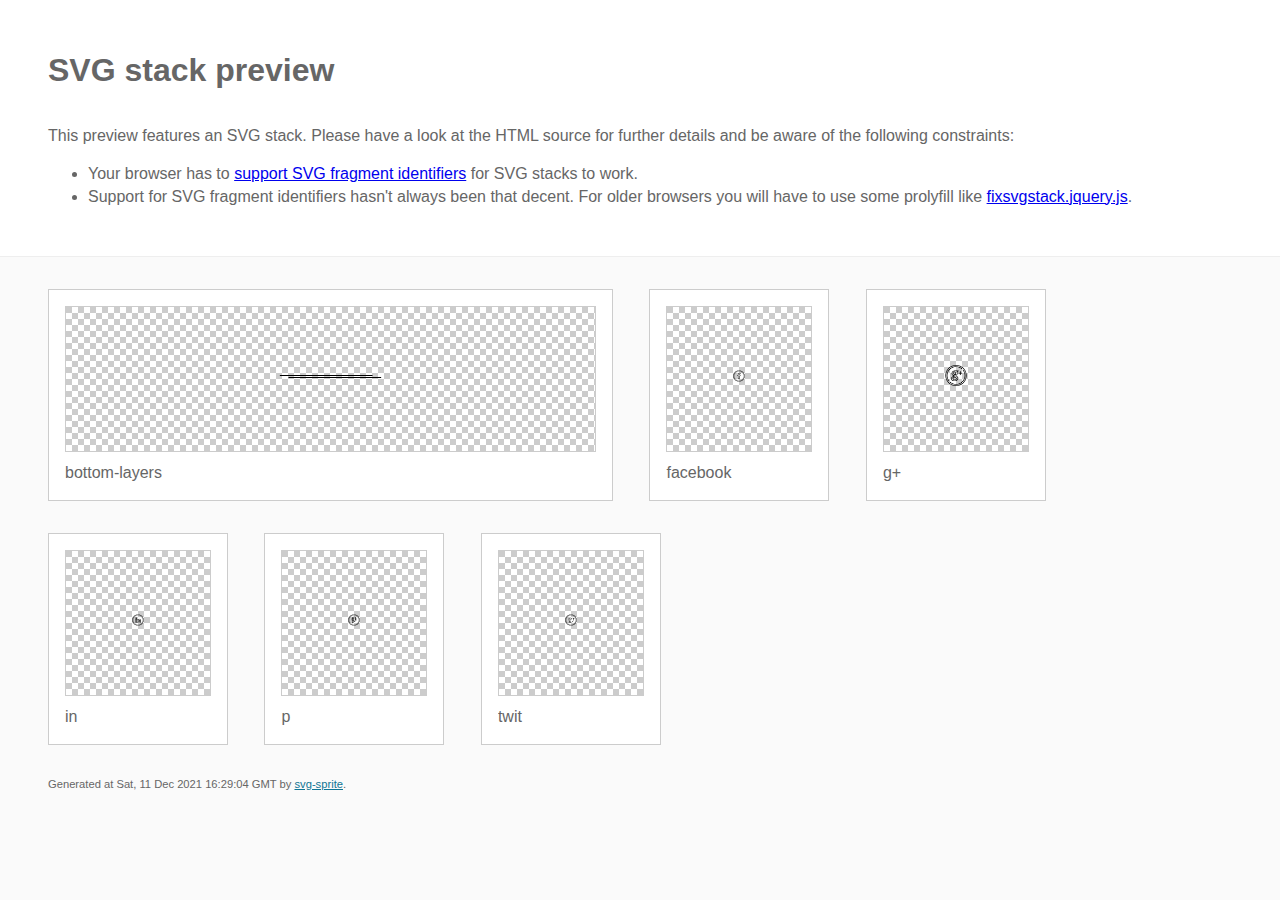
<file: img/stack/sprite.stack.html>
<!DOCTYPE html>
<html lang="en" xmlns="http://www.w3.org/1999/xhtml">
	<head>
		<meta charset="utf-8"/>
		<meta http-equiv="X-UA-Compatible" content="IE=Edge"/>
		<title>SVG stack preview | svg-sprite</title>
		<style>@charset "UTF-8";body{padding:0;margin:0;color:#666;background:#fafafa;font-family:Arial,Helvetica,sans-serif;font-size:1em;line-height:1.4}header{display:block;padding:3em 3em 2em 3em;background-color:#fff}header p{margin:2em 0 0 0}section{border-top:1px solid #eee;padding:2em 3em 0 3em}section ul{margin:0;padding:0}section li{display:inline;display:inline-block;background-color:#fff;position:relative;margin:0 2em 2em 0;vertical-align:top;border:1px solid #ccc;padding:1em 1em 3em 1em;cursor:default}.icon-box{margin:0;width:144px;height:144px;position:relative;background:#ccc url("[data-uri]") top left repeat;border:1px solid #ccc;display:table-cell;vertical-align:middle;text-align:center}.icon{display:inline;display:inline-block}h1{margin-top:0}h2{margin:0;padding:0;font-size:1em;font-weight:normal;white-space:nowrap;overflow:hidden;text-overflow:ellipsis;position:absolute;left:1em;right:1em;bottom:1em}footer{display:block;margin:0;padding:0 3em 3em 3em}footer p{margin:0;font-size:.7em}footer a{color:#0f7595;margin-left:0}</style>

<!--

Sprite shape dimensions
====================================================================================================
You will need to set the sprite shape dimensions via CSS when you use them as stack SVGs, otherwise
they would become a huge 100% in size. You may use the following dimension classes for doing so.
They might well be outsourced to an external stylesheet of course.

-->

<style type="text/css">
	.svg-bottom-layers-dims { width: 529px; height: 15px; }
	.svg-facebook-dims { width: 78px; height: 78px; }
	.svg-g+-dims { width: 78px; height: 78px; }
	.svg-in-dims { width: 78px; height: 78px; }
	.svg-p-dims { width: 78px; height: 78px; }
	.svg-twit-dims { width: 78px; height: 78px; }
</style>

<!--
====================================================================================================
-->

	</head>
	<body>
		<header>
			<h1>SVG stack preview</h1>
			<p>This preview features an SVG stack. Please have a look at the HTML source for further details and be aware of the following constraints:</p>
			<ul>
				<li>Your browser has to <a href="http://caniuse.com/#feat=svg-fragment" target="_blank" rel="noopener noreferrer">support SVG fragment identifiers</a> for SVG stacks to work.</li>
				<li>Support for SVG fragment identifiers hasn't always been that decent. For older browsers you will have to use some prolyfill like <a href="https://github.com/preciousforever/SVG-Stacker/blob/master/fixsvgstack.jquery.js" target="_blank" rel="noopener noreferrer">fixsvgstack.jquery.js</a>.</li>
			</ul>
		</header>
		<section>

<!--

SVG stack
====================================================================================================
These SVG images make use of fragment identifiers (IDs) to reference certain portions of the
external sprite. By default, all shapes inside the sprite are hidden by CSS. The `:target` pseudo
selector is used to show the very shape that is referenced by the fragment identifier.

-->

			<ul>

				<li title="bottom-layers">
					<div class="icon-box">

						<!-- bottom-layers -->
						<img src="../icons/icons.svg#bottom-layers" class="svg-bottom-layers-dims" alt="bottom-layers"/>

					</div>
					<h2>bottom-layers</h2>
				</li>
				<li title="facebook">
					<div class="icon-box">

						<!-- facebook -->
						<img src="../icons/icons.svg#facebook" class="svg-facebook-dims" alt="facebook"/>

					</div>
					<h2>facebook</h2>
				</li>
				<li title="g+">
					<div class="icon-box">

						<!-- g+ -->
						<img src="../icons/icons.svg#g+" class="svg-g+-dims" alt="g+"/>

					</div>
					<h2>g+</h2>
				</li>
				<li title="in">
					<div class="icon-box">

						<!-- in -->
						<img src="../icons/icons.svg#in" class="svg-in-dims" alt="in"/>

					</div>
					<h2>in</h2>
				</li>
				<li title="p">
					<div class="icon-box">

						<!-- p -->
						<img src="../icons/icons.svg#p" class="svg-p-dims" alt="p"/>

					</div>
					<h2>p</h2>
				</li>
				<li title="twit">
					<div class="icon-box">

						<!-- twit -->
						<img src="../icons/icons.svg#twit" class="svg-twit-dims" alt="twit"/>

					</div>
					<h2>twit</h2>
				</li>
			</ul>

<!--
====================================================================================================
-->

		</section>
		<footer>
			<p>Generated at Sat, 11 Dec 2021 16:29:04 GMT by <a href="https://github.com/svg-sprite/svg-sprite" target="_blank" rel="noopener noreferrer">svg-sprite</a>.</p>
		</footer>
	</body>
</html>
</file>
